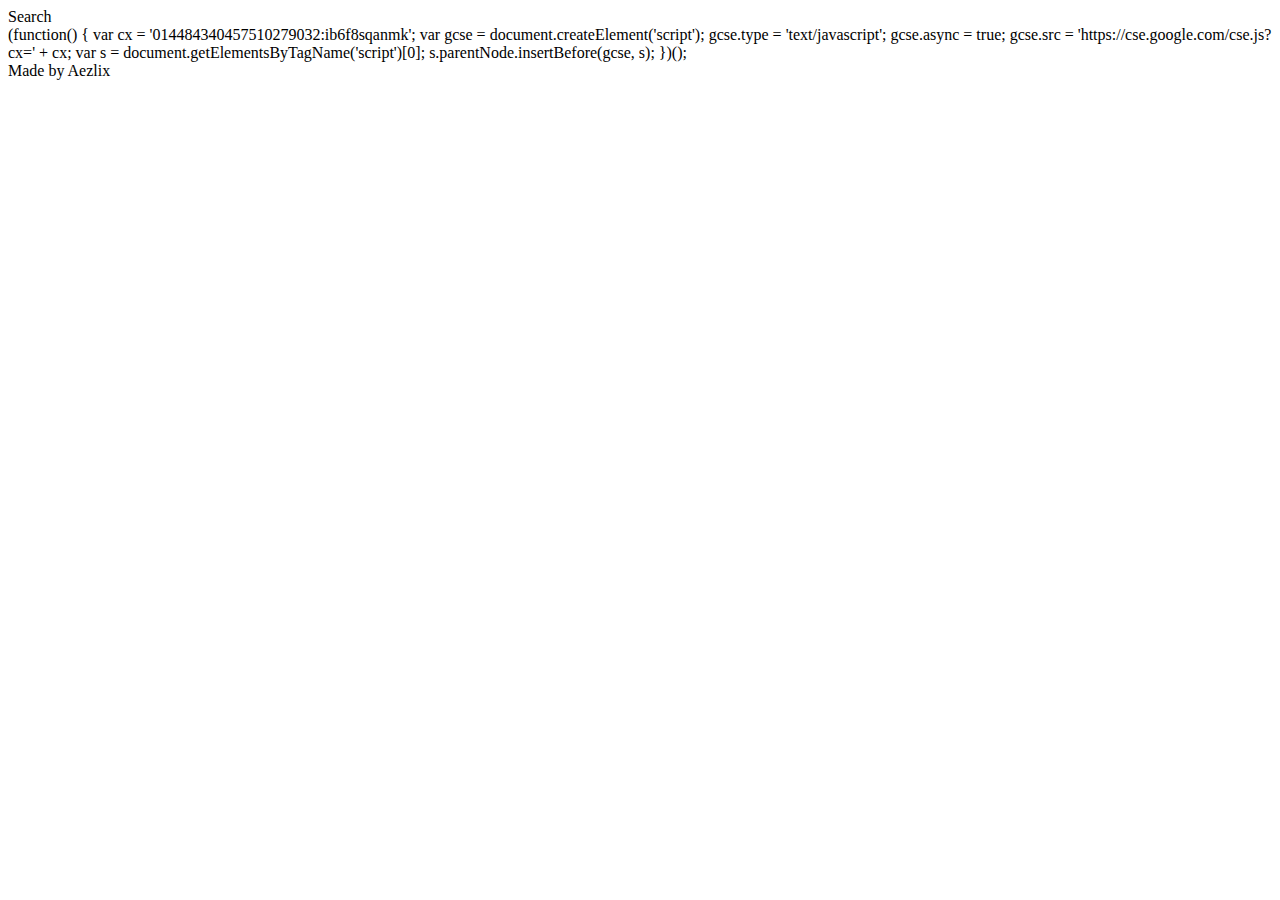
<file: index.html>
<html>
<head>
<title>Search Engine</title>
<link rel="stylesheet" href="https://www.w3schools.com/lib/w3-colors-food.css">
<link rel="stylesheet" href="https://www.w3schools.com/lib/w3-colors-camo.css">
<link rel="stylesheet" href="search.css">
<head>
<body>
<header class="w3-camo-green">Search</header>
<div class="container">
  <div class="search"
     <script>
  (function() {
    var cx = '014484340457510279032:ib6f8sqanmk';
    var gcse = document.createElement('script');
    gcse.type = 'text/javascript';
    gcse.async = true;
    gcse.src = 'https://cse.google.com/cse.js?cx=' + cx;
    var s = document.getElementsByTagName('script')[0];
    s.parentNode.insertBefore(gcse, s);
  })();
</script>
<gcse:searchbox></gcse:searchbox>
  </div>
  </div>
<footer class="w3-food-spearmint">Made by Aezlix</footer>
</body>
</html>
</file>
<file: search.css>
.header {
    text-align: center;
    padding: 20px;
}

.footer {
    text-align: center;
    padding: 10px;
}
</file>
